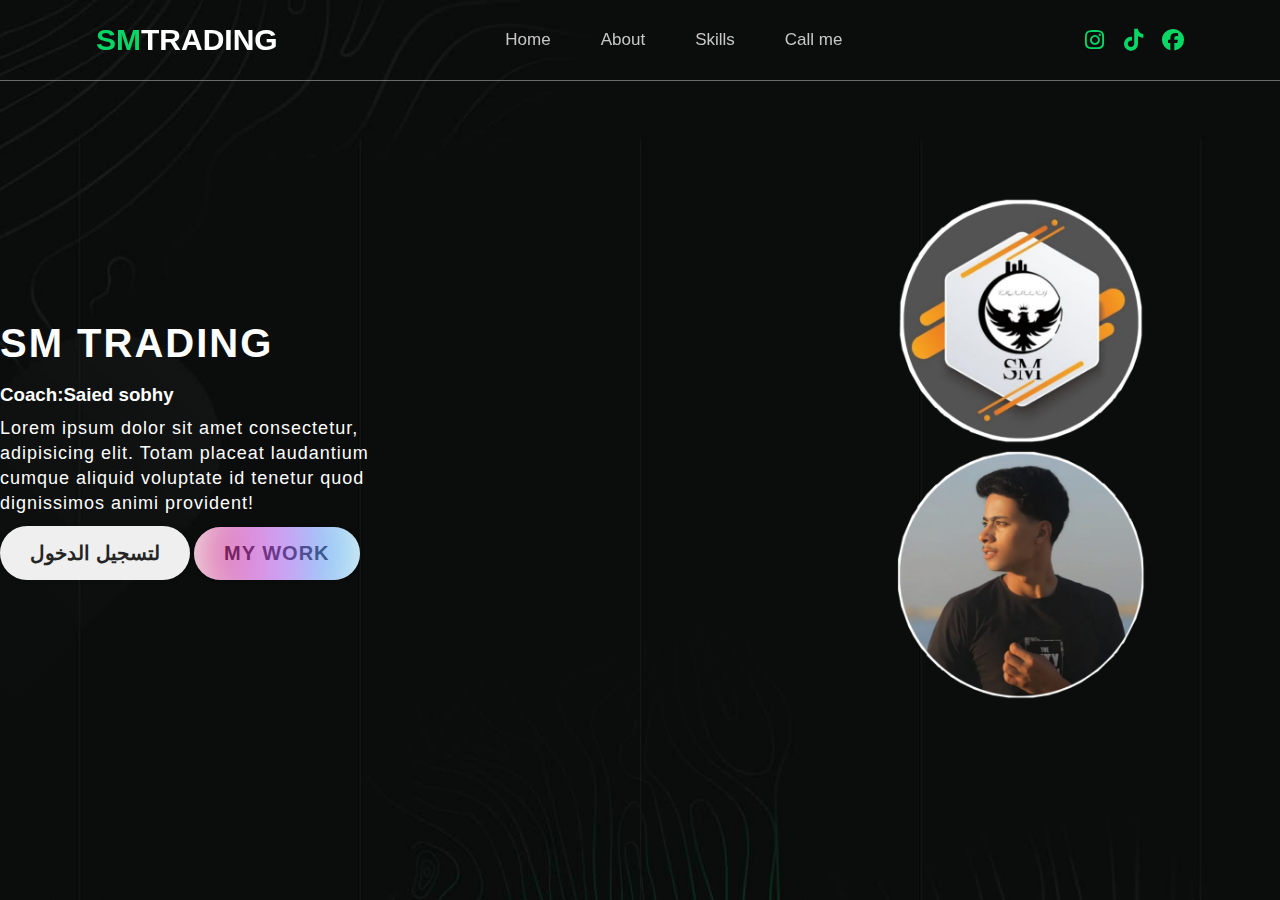
<file: index.html>
<!DOCTYPE html>
<html lang="en">
  <head>
    <meta charset="UTF-8" />
    <link rel="stylesheet" href="css/style.css" />
    <link
      rel="stylesheet"
      href="https://cdnjs.cloudflare.com/ajax/libs/font-awesome/6.4.2/css/all.min.css"
    />
    <title>SM TRADING</title>
  </head>
  <body>
    <header>
      <nav>
        <a class="logo" href="#"><span>SM</span>TRADING </a>
        <ul class="links">
          <li><a href="homa.html">Home</a></li>
          <li><a href="about.html">About</a></li>
          <li><a href="skills.html">Skills</a></li>
          <li><a href="call.html">Call me</a></li>
        </ul>
        <div class="social-links">
          <a
            href="https://www.instagram.com/saied-sobhy--?igsh=cnRscm84MW9mZnIz up"
            ><i class="fa-brands fa-instagram"></i
          ></a>
          <a href="https://www.tiktok.com/@said-sobhi?_t=8olpi05f8dd&_r=1"
            ><i class="fa-brands fa-tiktok"></i
          ></a>
          <a href="https://www.facebook.com/profile.php?id=100047019556573"
            ><i class="fa-brands fa-facebook"></i
          ></a>
        </div>
      </nav>
    </header>
    <div class="contanier">
      <div class="text">
        <h2>SM TRADING</h2>
        <br />
        <h3>Coach:Saied sobhy</h3>
        <p>
          Lorem ipsum dolor sit amet consectetur, adipisicing elit. Totam
          placeat laudantium cumque aliquid voluptate id tenetur quod
          dignissimos animi provident!
        </p>
        <a href="https://wa.me/+201022075134">
          <button class="button">لتسجيل الدخول</button>
        </a>
        <a href="vd.html">
          <button class="button">
            My Work
            <div class="hoverEffect">
              <div></div>
            </div>
          </button>
        </a>
      </div>
      <div class="image">
        <img src="image\fgj.png" alt="" />
        <br />
        <img src="image/sjsa.png" alt="" />
      </div>
    </div>
  </body>
</html>
</file>
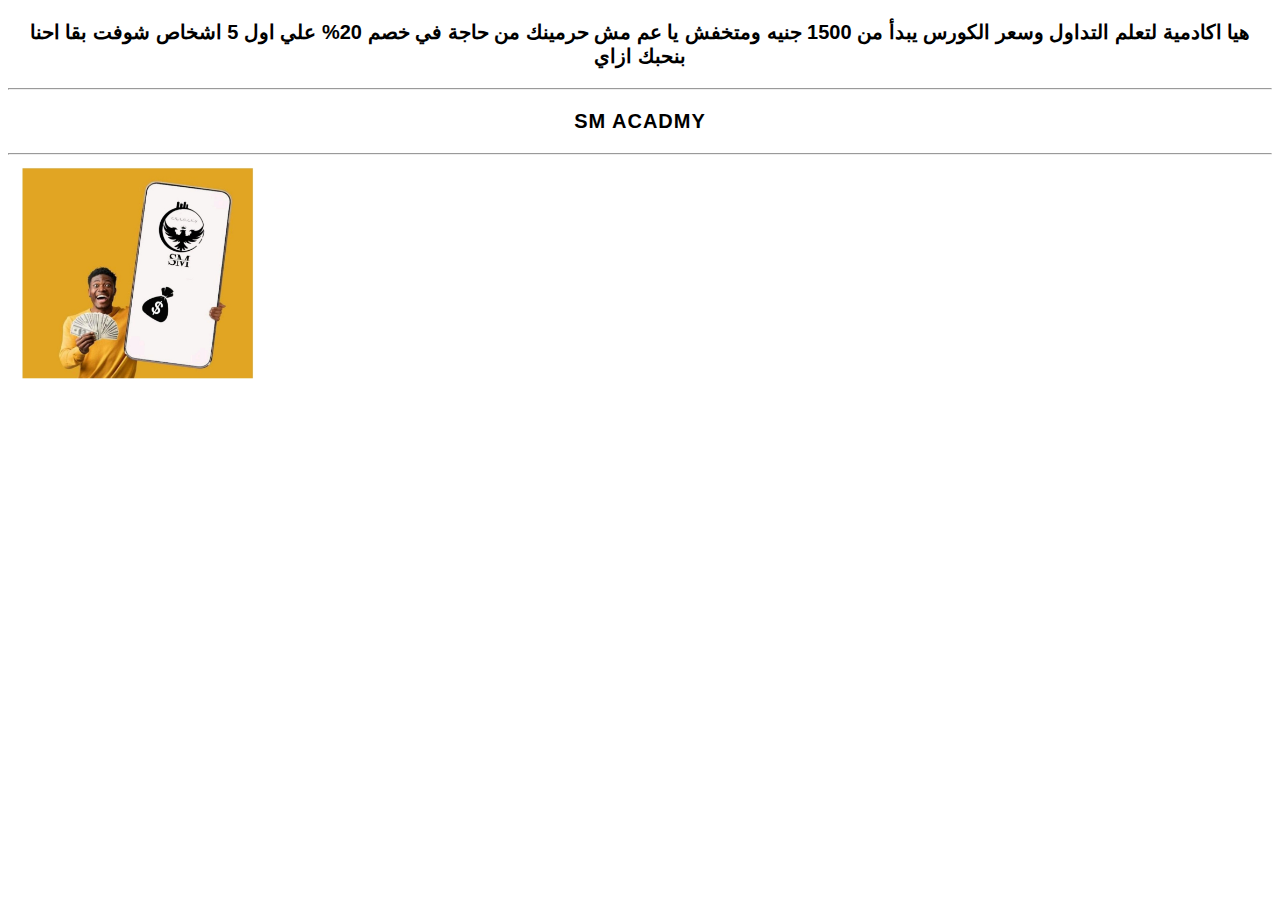
<file: about.html>
<!DOCTYPE html>
<html lang="en">
<head>
    <meta charset="UTF-8">
    <link rel="stylesheet" href="css/av.css" />
    <title>SM TRADING</title>
</head>
<body>
    <p>هيا اكادمية لتعلم التداول وسعر الكورس يبدأ من 1500 جنيه ومتخفش يا عم مش حرمينك من حاجة في خصم 20% علي اول 5 اشخاص شوفت بقا احنا بنحبك ازاي </p>
    <hr>
    <p>SM acadmy</p>
    <hr>
    <img src="image/ghf (1).jpg" alt="" />
</body>
</html>
</file>
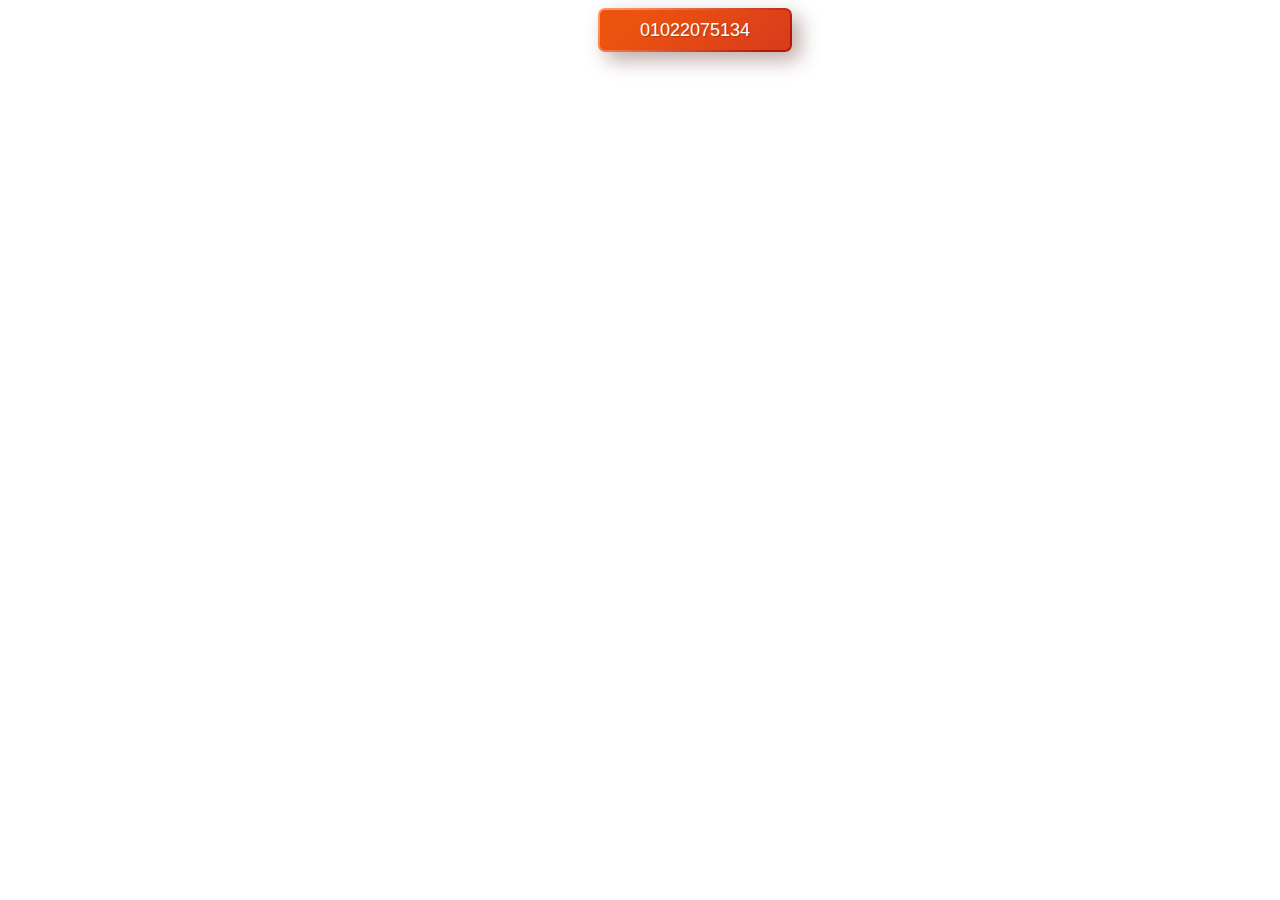
<file: call.html>
<!DOCTYPE html>
<html lang="en">
  <head>
    <meta charset="UTF-8" />
    <link rel="stylesheet" href="css/hdga.css" />
    <title>SM TRADING</title>
  </head>
  <body>
    <div class="content">
      <div class="contanier">
        <button class="button">01022075134</button>
      </div>
    </div>
  </body>
</html>
</file>
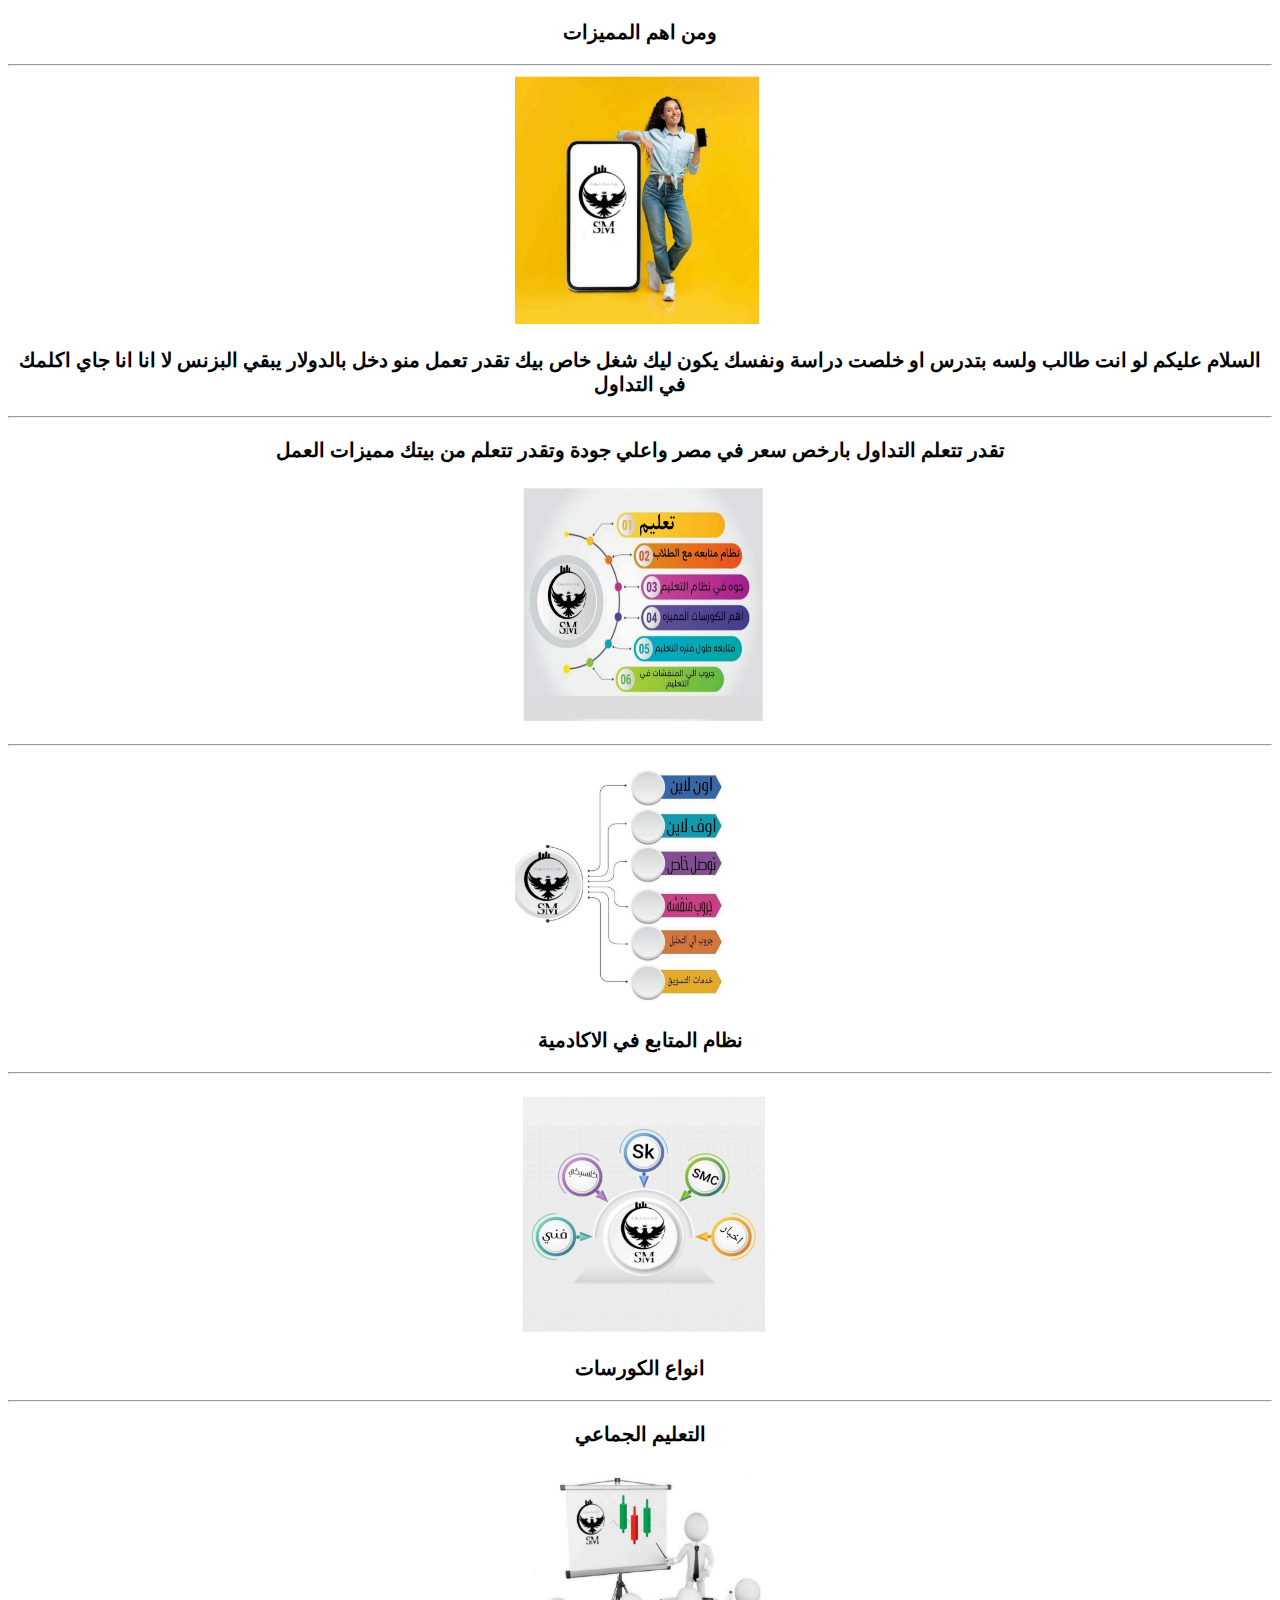
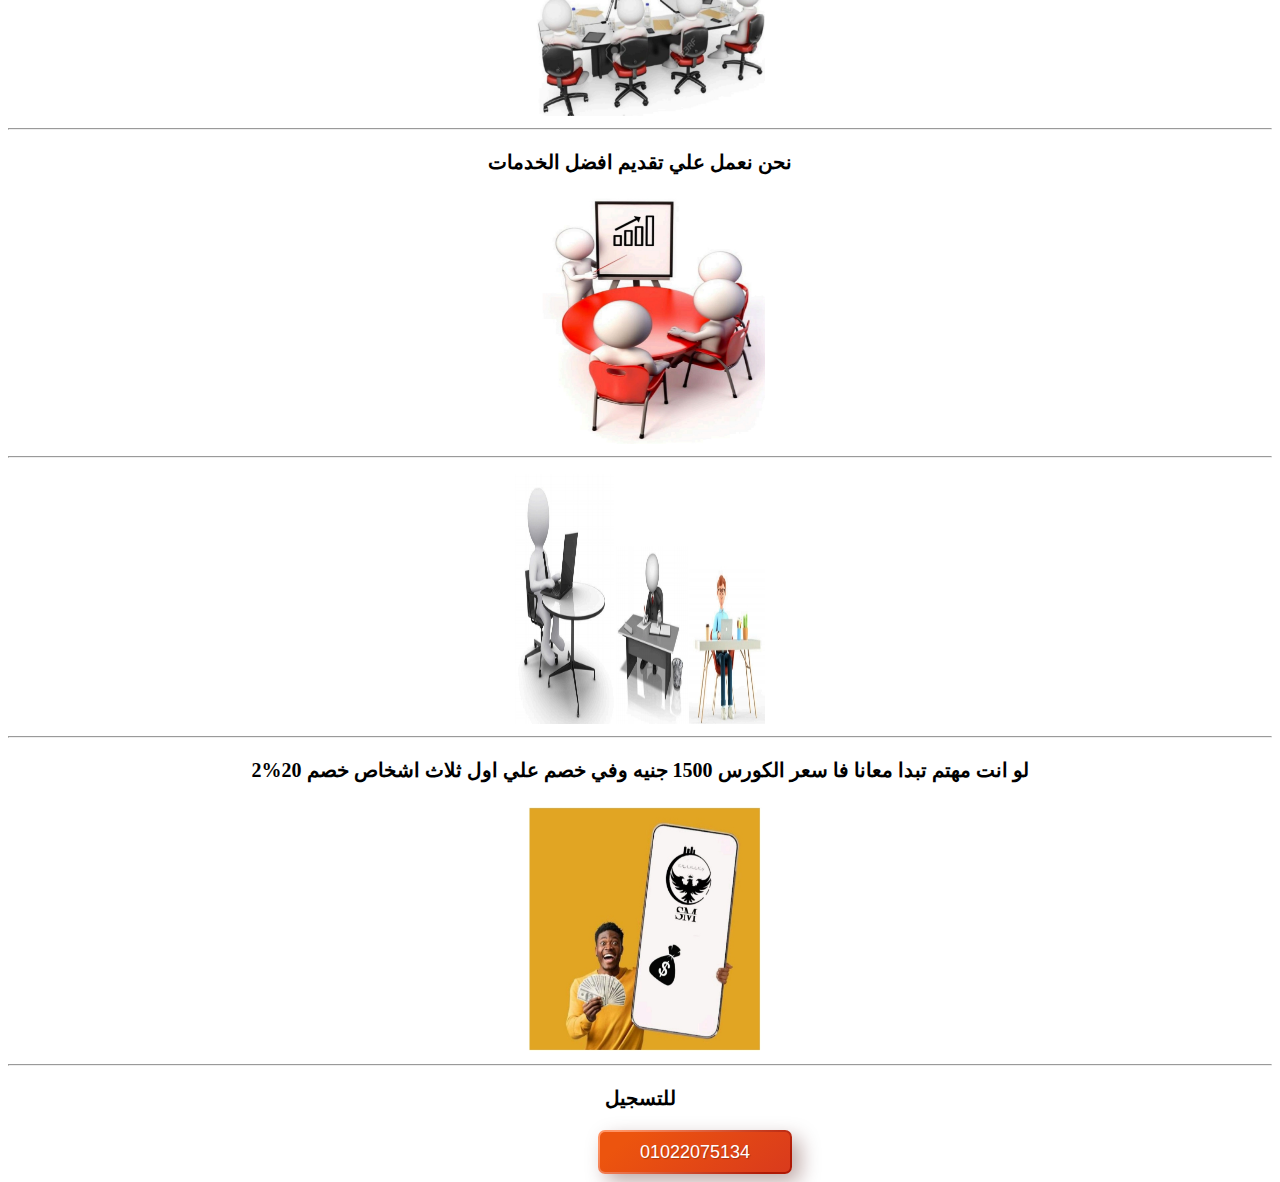
<file: homa.html>
<!DOCTYPE html>
<html lang="en">
  <head>
    <meta charset="UTF-8" />
    <link rel="stylesheet" href="css/homd.css" />
    <title>SM TRADING</title>
  </head>
  <body>
    <p class="ss">
      ومن اهم المميزات
    </p>
    <hr />
    <center>
      <img src="image\ghf (7).jpg" />
      <p class="ss"> السلام عليكم لو انت طالب ولسه بتدرس او خلصت دراسة ونفسك يكون ليك شغل خاص بيك تقدر تعمل منو دخل بالدولار يبقي البزنس لا انا  انا جاي اكلمك في التداول </p>
      <hr>
      <p class="ss">تقدر تتعلم التداول بارخص سعر في مصر واعلي جودة وتقدر تتعلم من بيتك مميزات العمل </p>
      <img src="image\ghf (3).jpg" />
      <hr>
      <img src="image\ghf (8).jpg" />
      <p class="ss">نظام المتابع في الاكادمية </p>
      <hr>
      <img src="image\ghf (2).jpg" />
      <p class="ss">انواع الكورسات </p>
      <hr>
      <p class="ss">التعليم الجماعي</p>
      <img src="image\ghf (6).jpg" />
      <hr>

      <p class="ss">نحن نعمل علي تقديم افضل الخدمات</p>
      <img src="image\ghf (5).jpg" />
      <hr>
      <p class="مميزات العمل نحن نوفر عليك الدروس"></p>
      <img src="image\ghf (4).jpg" />
      <hr>
      <p class="ss">لو انت مهتم تبدا معانا فا سعر الكورس 1500 جنيه وفي خصم علي اول ثلاث اشخاص خصم 20%2</p>
      <img src="image\ghf (1).jpg" />
    </center>
    <hr />
    <p class="ss">للتسجيل</p>
    <button class="button">01022075134</button>
  </body>
</html>
</file>
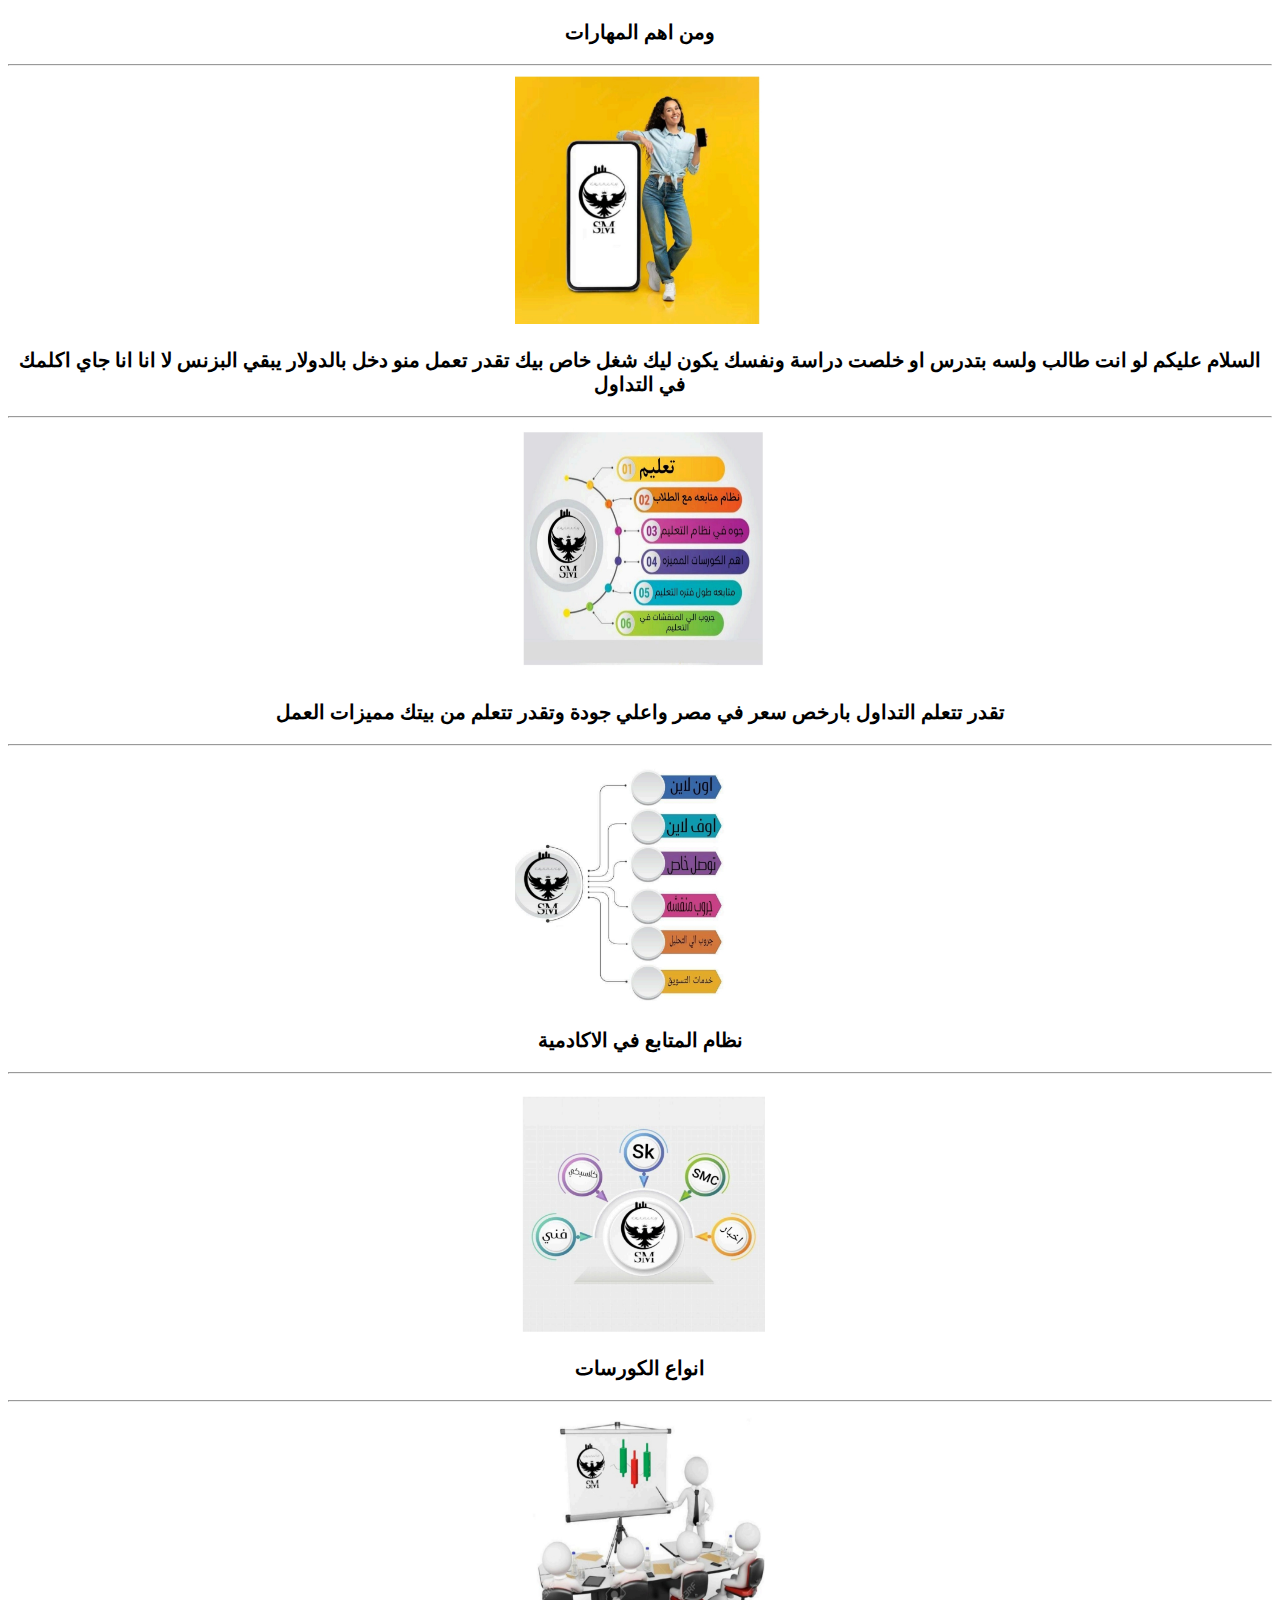
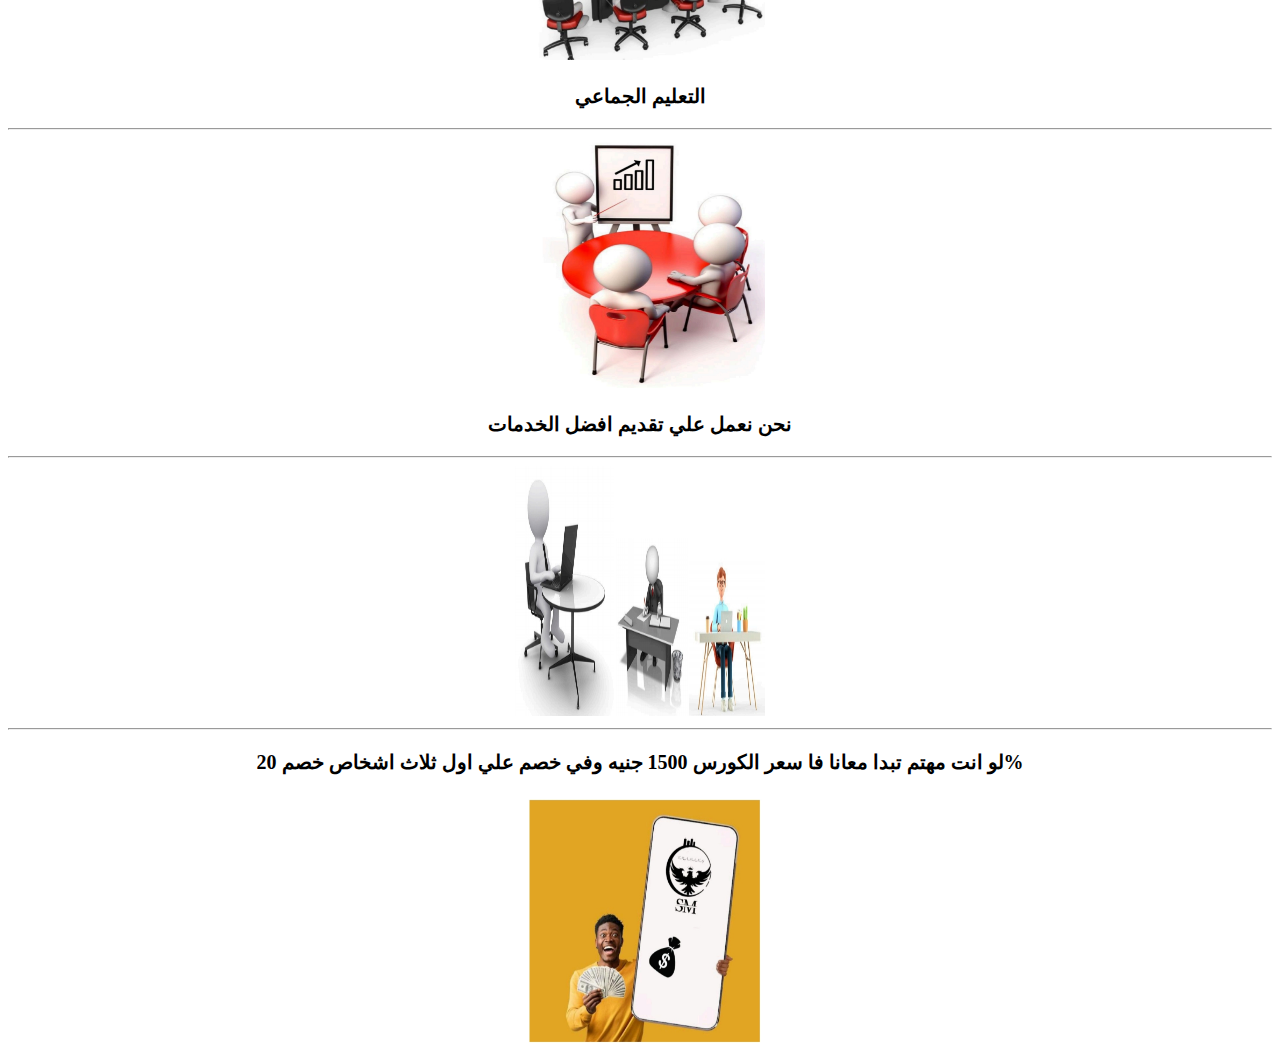
<file: skills.html>
<!DOCTYPE html>
<html lang="en">
  <head>
    <meta charset="UTF-8" />
    <link rel="stylesheet" href="css/sak.css" />
    <title>SM TRADING</title>
  </head>
  <body>
    <p>ومن اهم المهارات</p>
    <hr />
    <center>
      <img src="image\ghf (7).jpg" />
      <p>
        السلام عليكم لو انت طالب ولسه بتدرس او خلصت دراسة ونفسك يكون ليك شغل خاص
        بيك تقدر تعمل منو دخل بالدولار يبقي البزنس لا انا انا جاي اكلمك في
        التداول
      </p>
      <hr />
      <img src="image\ghf (3).jpg" />
      <p>
        تقدر تتعلم التداول بارخص سعر في مصر واعلي جودة وتقدر تتعلم من بيتك
        مميزات العمل
      </p>
      <hr />
      <img src="image\ghf (8).jpg" />
      <p>نظام المتابع في الاكادمية</p>
      <hr />
      <img src="image\ghf (2).jpg" />
      <p>انواع الكورسات</p>
      <hr />
      <img src="image\ghf (6).jpg" />
      <p>التعليم الجماعي</p>
      <hr />
      <img src="image\ghf (5).jpg" />
      <p>نحن نعمل علي تقديم افضل الخدمات</p>
      <hr />
      <img src="image\ghf (4).jpg" />
      <hr />
      <p>
        لو انت مهتم تبدا معانا فا سعر الكورس 1500 جنيه وفي خصم علي اول ثلاث
        اشخاص خصم 20%
      </p>
      <img src="image\ghf (1).jpg" />
    </center>
  </body>
</html>
</file>
<file: css/style.css>
* {
  padding: 0;
  margin: 0;
  box-sizing: border-box;
  font-family: sans-serif;
  text-decoration: none;
}
header {
  position: fixed;
  top: 0;
  left: 0;
  right: 0;
  border-bottom: 1px solid #afafaf93;
}
header nav {
  display: flex;
  justify-content: space-between;
  align-items: center;
  margin: auto;
  width: 85%;
  height: 80px;
}
header nav .logo {
  color: #fff;
  font-size: 30px;
  font-weight: bolder;
}
header nav .logo span {
  color: #08d665;
}
header nav .links {
  display: flex;
}
header nav .links li a {
  color: #c8c6c6;
  font-size: 17px;
}
header nav .links li {
  position: relative;
  list-style: none;
  margin: 0 25px;
  height: 80px;
  line-height: 80px;
}
header nav .links li::after {
  content: "";
  position: absolute;
  bottom: 0;
  left: 0;
  width: 0%;
  height: 2px;
  background: #08d665;
  transition: 0.3s;
}
header nav .links li:hover::after {
  width: 100%;
}
header nav .social-links a i {
  color: #08d665;
  font-size: 22px;
  margin-left: 15px;
  transition: 0.5s;
}
header nav .social-links a i:hover{
    color: #fff;
}
.contanier{
    height: 100vh;
    background-image: url(../image/imgeq.jpg);
    background-size: cover;
    background-position: top;
    display: flex;
    justify-content: space-between;
    align-items: center;
    overflow: hidden;
}
.contanier .text{
    width: 30%;
    color: #fff;
}
.contanier .text h2{
    font-size: 40px;
    text-transform: uppercase;
    letter-spacing: 2px;
    font-weight: 700;
}
.contanier .text p{
    font-size: 18px;
    line-height: 25px;
    margin: 10px 0;
    letter-spacing: 1px;
}
.contanier .image{
  width: 30%;
}
.contanier .image img{
  width: 250px;
}
/* From Uiverse.io by Wendell47 */ 
.button {
  display: inline-flex;
  align-items: center;
  justify-content: center;
  padding: 15px 30px;
  border: 0;
  position: relative;
  overflow: hidden;
  border-radius: 10rem;
  transition: all 0.02s;
  font-weight: bold;
  cursor: pointer;
  color: rgb(37, 37, 37);
  z-index: 0;
  box-shadow: 0 0px 7px -5px rgba(0, 0, 0, 0.5);
  transition: 0.4s;
  text-transform: uppercase;
  letter-spacing: 1px;
  font-size: 20px;

}

.button:hover {
  background: rgb(193, 228, 248);
  color: rgb(33, 0, 85);
}

.button:active {
  transform: scale(0.97);
}

.hoverEffect {
  position: absolute;
  bottom: 0;
  top: 0;
  left: 0;
  right: 0;
  display: flex;
  align-items: center;
  justify-content: center;
  z-index: 1;
}

.hoverEffect div {
  background: rgb(222, 0, 75);
  background: linear-gradient(
    90deg,
    rgba(222, 0, 75, 1) 0%,
    rgba(191, 70, 255, 1) 49%,
    rgba(0, 212, 255, 1) 100%
  );
  border-radius: 40rem;
  width: 10rem;
  height: 10rem;
  transition: 0.4s;
  filter: blur(20px);
  animation: effect infinite 3s linear;
  opacity: 0.5;
}

.button:hover .hoverEffect div {
  width: 8rem;
  height: 8rem;
}

@keyframes effect {
  0% {
    transform: rotate(0deg);
  }

  100% {
    transform: rotate(360deg);
  }
}
.play{
  justify-content: space-between;
  align-items: center;
  display: flex;
}
@media (min-width:950px) and (max-width:1150px){
  .image{
    width: 330px;
  }
}
@media (max-width:950px){
  .contanier{
    justify-content: center;
  }
  .contanier .image, .contanier .text{
    width: 70%;
  }
  .social-links{
    justify-content: center;
    flex-direction: column;
    width: 40%;
  }
}
</file>
<file: css/av.css>
P{
    font-size: 20px;
    font-weight: 700;
    letter-spacing: 1px;
    text-align: center;
    font-family: sans-serif;
    text-transform: uppercase;
}
img{
    width:250px;
}
</file>
<file: css/hdga.css>
.content{
    display: flex;
    align-items: center;
    justify-content: space-between;
}
.button {
    background: linear-gradient(140.14deg, #ec540e 15.05%, #d6361f 114.99%)
        padding-box,
      linear-gradient(142.51deg, #ff9465 8.65%, #af1905 88.82%) border-box;
    border-radius: 7px;
    border: 2px solid transparent;
  
    text-shadow: 1px 1px 1px #00000040;
    box-shadow: 8px 8px 20px 0px #45090059;
  
    padding: 10px 40px;
    line-height: 20px;
    cursor: pointer;
    transition: all 0.3s;
    color: white;
    font-size: 18px;
    font-weight: 500;
    margin-left: 590px;
  }
  
  .button:hover {
    box-shadow: none;
    opacity: 80%;
  }
</file>
<file: css/homd.css>
.ss {
  font-size: 20px;
  font-weight: 700;
  text-align: center;
}
img{
    width: 250px;
    height: 250px;
}
.button {
  background: linear-gradient(140.14deg, #ec540e 15.05%, #d6361f 114.99%)
      padding-box,
    linear-gradient(142.51deg, #ff9465 8.65%, #af1905 88.82%) border-box;
  border-radius: 7px;
  border: 2px solid transparent;

  text-shadow: 1px 1px 1px #00000040;
  box-shadow: 8px 8px 20px 0px #45090059;

  padding: 10px 40px;
  line-height: 20px;
  cursor: pointer;
  transition: all 0.3s;
  color: white;
  font-size: 18px;
  font-weight: 500;
  margin-left: 590px;
}

.button:hover {
  box-shadow: none;
  opacity: 80%;
}
</file>
<file: css/sak.css>
p{
    font-size: 20px;
    font-weight: 700;
    text-transform: uppercase;
    letter-spacing: 1px;
    text-align: center;
}
img{
    width: 250px;
    height: 250px;
}
</file>
